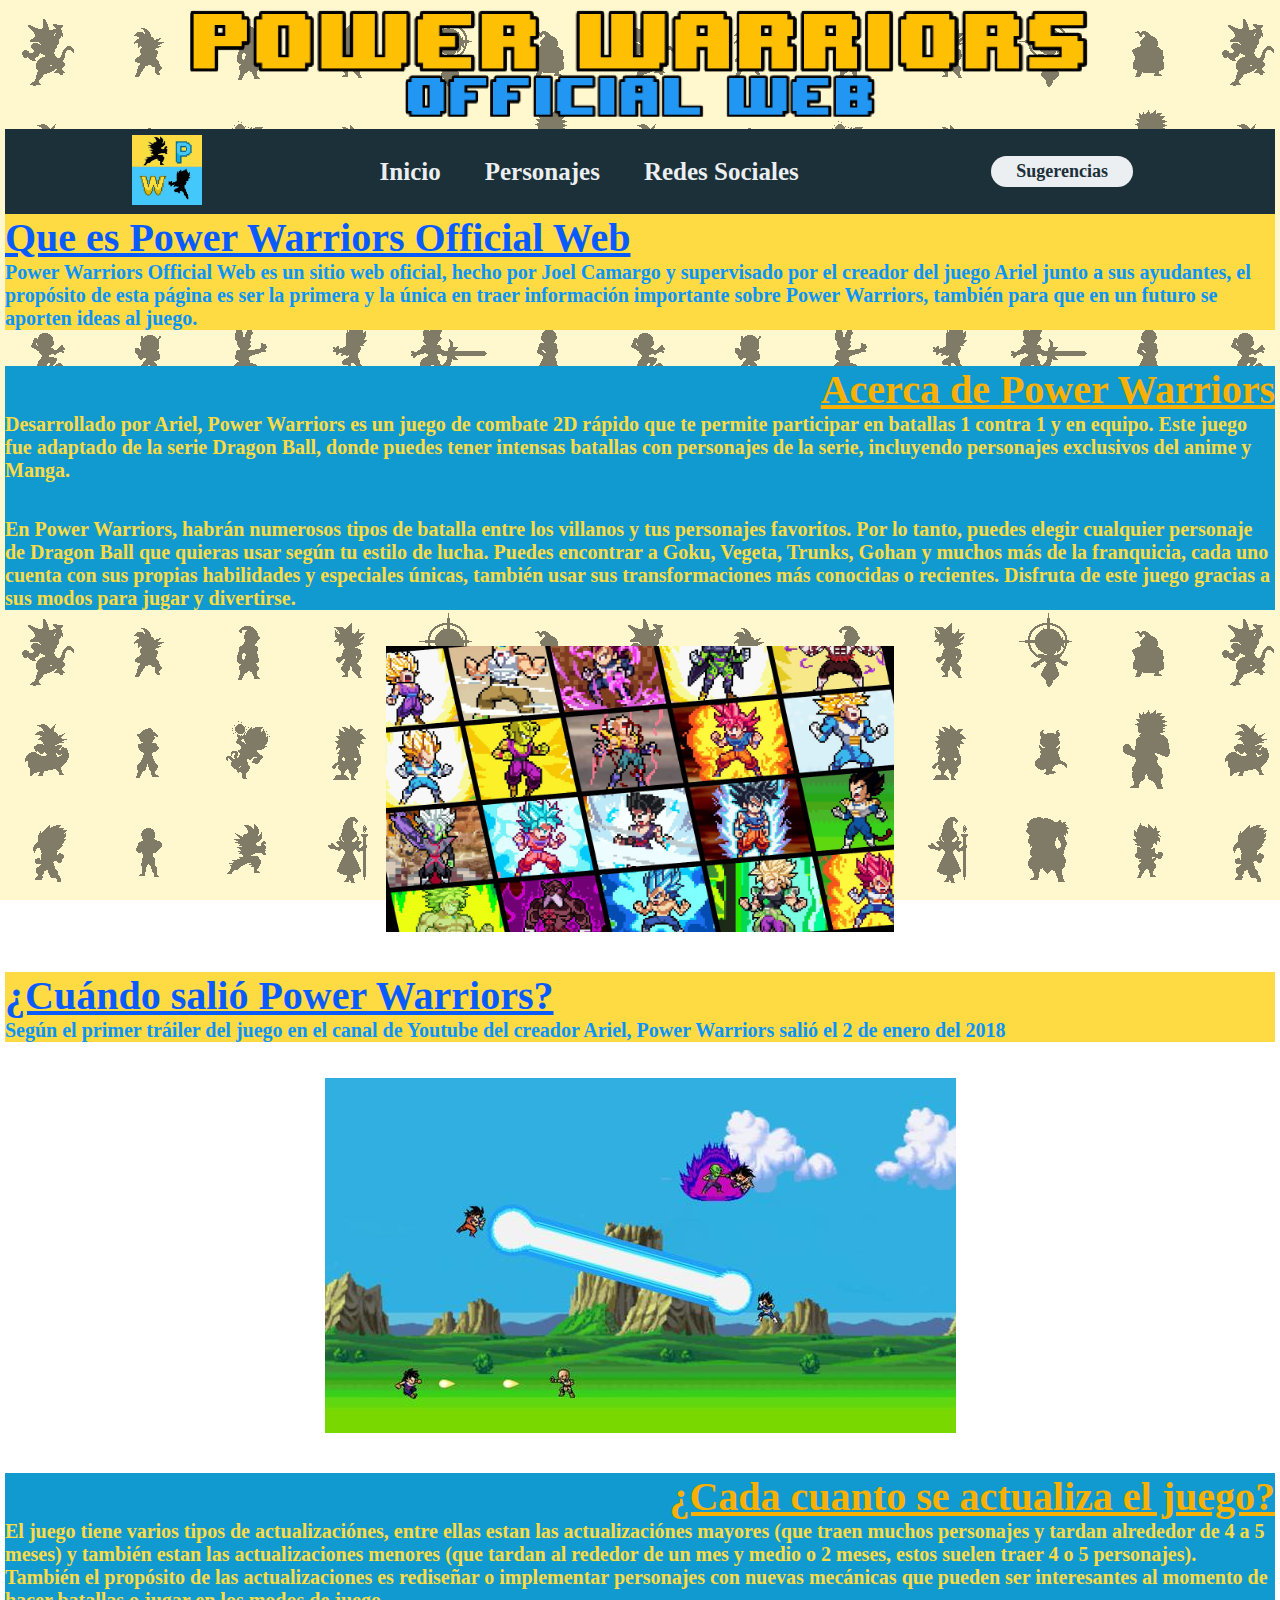
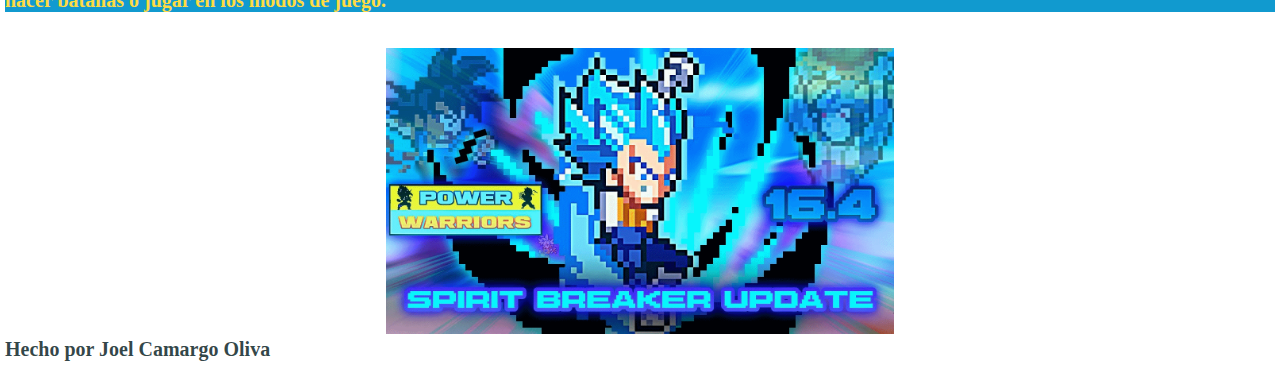
<file: index.html>
<!DOCTYPE html>

<html lang="es">

<head>



    <title>Power Warriors Official Web</title>

<meta name="tipo_contenido"  content="text/html;" http-equiv="content-type" charset="utf-8">

    </head>

<body>

    <link href="css/estilos.css" type="text/css" rel="stylesheet" />
    
<div class="title">
<center>
    <img src="./images/title.png" alt="title">
    </center>
</div>


<header class="header">
        <div class="logo">
            <img src="./images/logo.png" alt="logo">
        </div>
        <nav>
           <ul class="nav-links">
                <li><a href="./index.html">Inicio</a></li>
                <li><a href="./personajes.html">Personajes</a></li>
                <li><a href="./redesSociales.html">Redes Sociales</a></li>
           </ul>            
        </nav>
        <a class="btn" href="./sugerencias.html"><button>Sugerencias</button></a>
    </header>
    
    
<div class="fondo1">
    <h2 class="subtitulo1">Que es Power Warriors Official Web</h2>
    <p class="a">Power Warriors Official Web es un sitio web oficial, hecho por Joel Camargo y supervisado por el creador del juego Ariel junto a sus ayudantes, el propósito de esta página es ser la primera y la única en traer información importante sobre Power Warriors, también para que en un futuro se aporten ideas al juego.</p>
</div>

<br></br>

<div class="fondo2">
    <h2 class="subtitulo2">Acerca de Power Warriors</h2>

    <p class="b">Desarrollado por Ariel, Power Warriors es un juego de combate 2D rápido que te permite participar en batallas 1 contra 1 y en equipo. Este juego fue adaptado de la serie Dragon Ball, donde puedes tener intensas batallas con personajes de la serie, incluyendo personajes exclusivos del anime y Manga.</p>
    <br></br>
    <p class="b">En Power Warriors, habrán numerosos tipos de batalla entre los villanos y tus personajes favoritos. Por lo tanto, puedes elegir cualquier personaje de Dragon Ball que quieras usar según tu estilo de lucha. Puedes encontrar a Goku, Vegeta, Trunks, Gohan y muchos más de la franquicia, cada uno cuenta con sus propias habilidades y especiales únicas, también usar sus transformaciones más conocidas o recientes. Disfruta de este juego gracias a sus modos para jugar y divertirse.
    </p>
</div>
    <br></br>
    
    <center>
    <img src="./images/imagen2.jpg" class="imagen2" alt="imagen2">
    </center>

    <br></br>
    <div class="fondo1">
    <h2 class="subtitulo1">¿Cuándo salió Power Warriors?</h2>
    <p class="a">Según el primer tráiler del juego en el canal de Youtube del creador Ariel, Power Warriors salió el 2 de enero del 2018</p>
    </div>
    <br></br>
    
      <center>
    <img src="./images/imagen3.jpg" class="imagen3">
      </center>
    
    <br></br>
    
    <div class="fondo2">
    <h2 class="subtitulo2">¿Cada cuanto se actualiza el juego?</h2>
    <p class="b">El juego tiene varios tipos de actualizaciónes, entre ellas estan las actualizaciónes mayores (que traen muchos personajes y tardan alrededor de 4 a 5 meses) y también estan las actualizaciones menores (que tardan al rededor de un mes y medio o 2 meses, estos suelen traer 4 o 5 personajes). También el propósito de las actualizaciones es rediseñar o implementar personajes con nuevas mecánicas que pueden ser interesantes al momento de hacer batallas o jugar en los modos de juego.</p>
    </div>
    
    <br></br>
    
        <center>
            <img src="./images/actualizaciones.gif" class="imagen2" alt="actualizaciones">
        </center>
    <footer class="autor">
        <p style="font-family:serif;">Hecho por Joel Camargo Oliva</p>
    </footer>
</body>

</html>
</file>
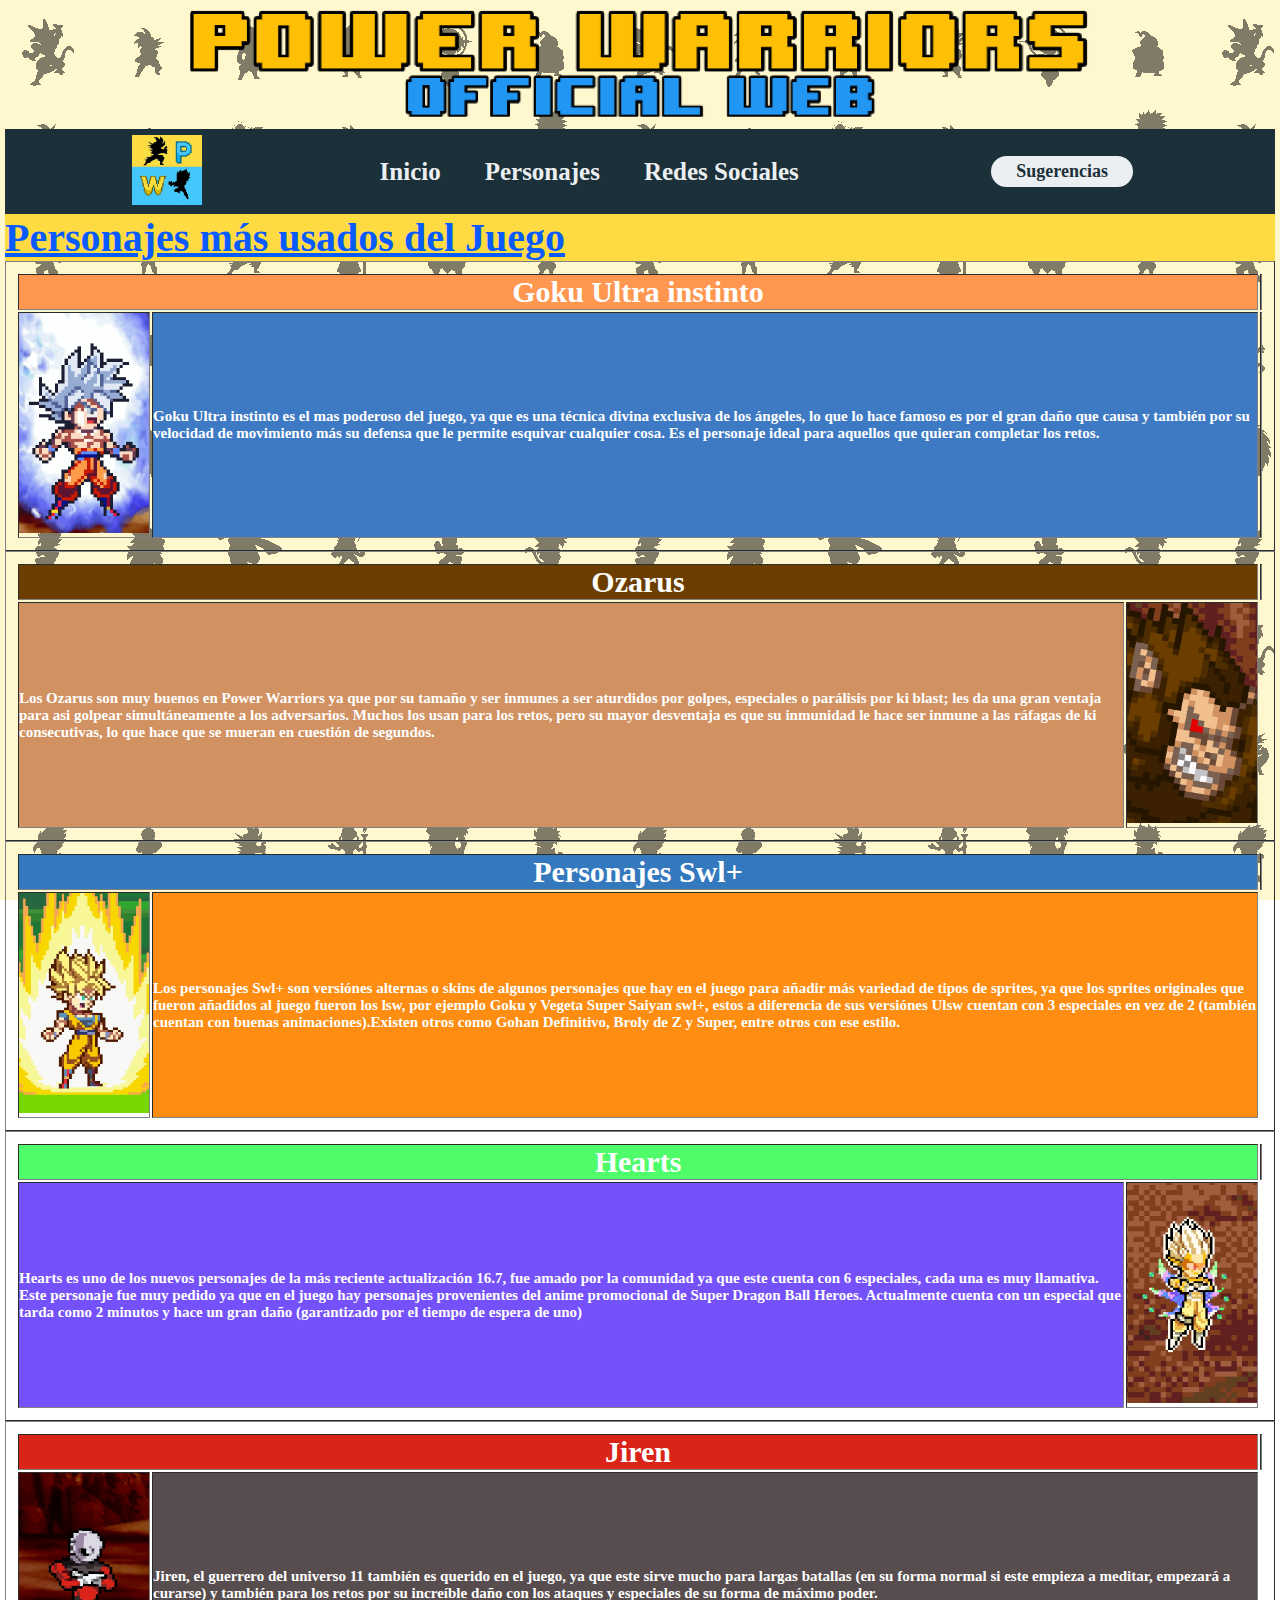
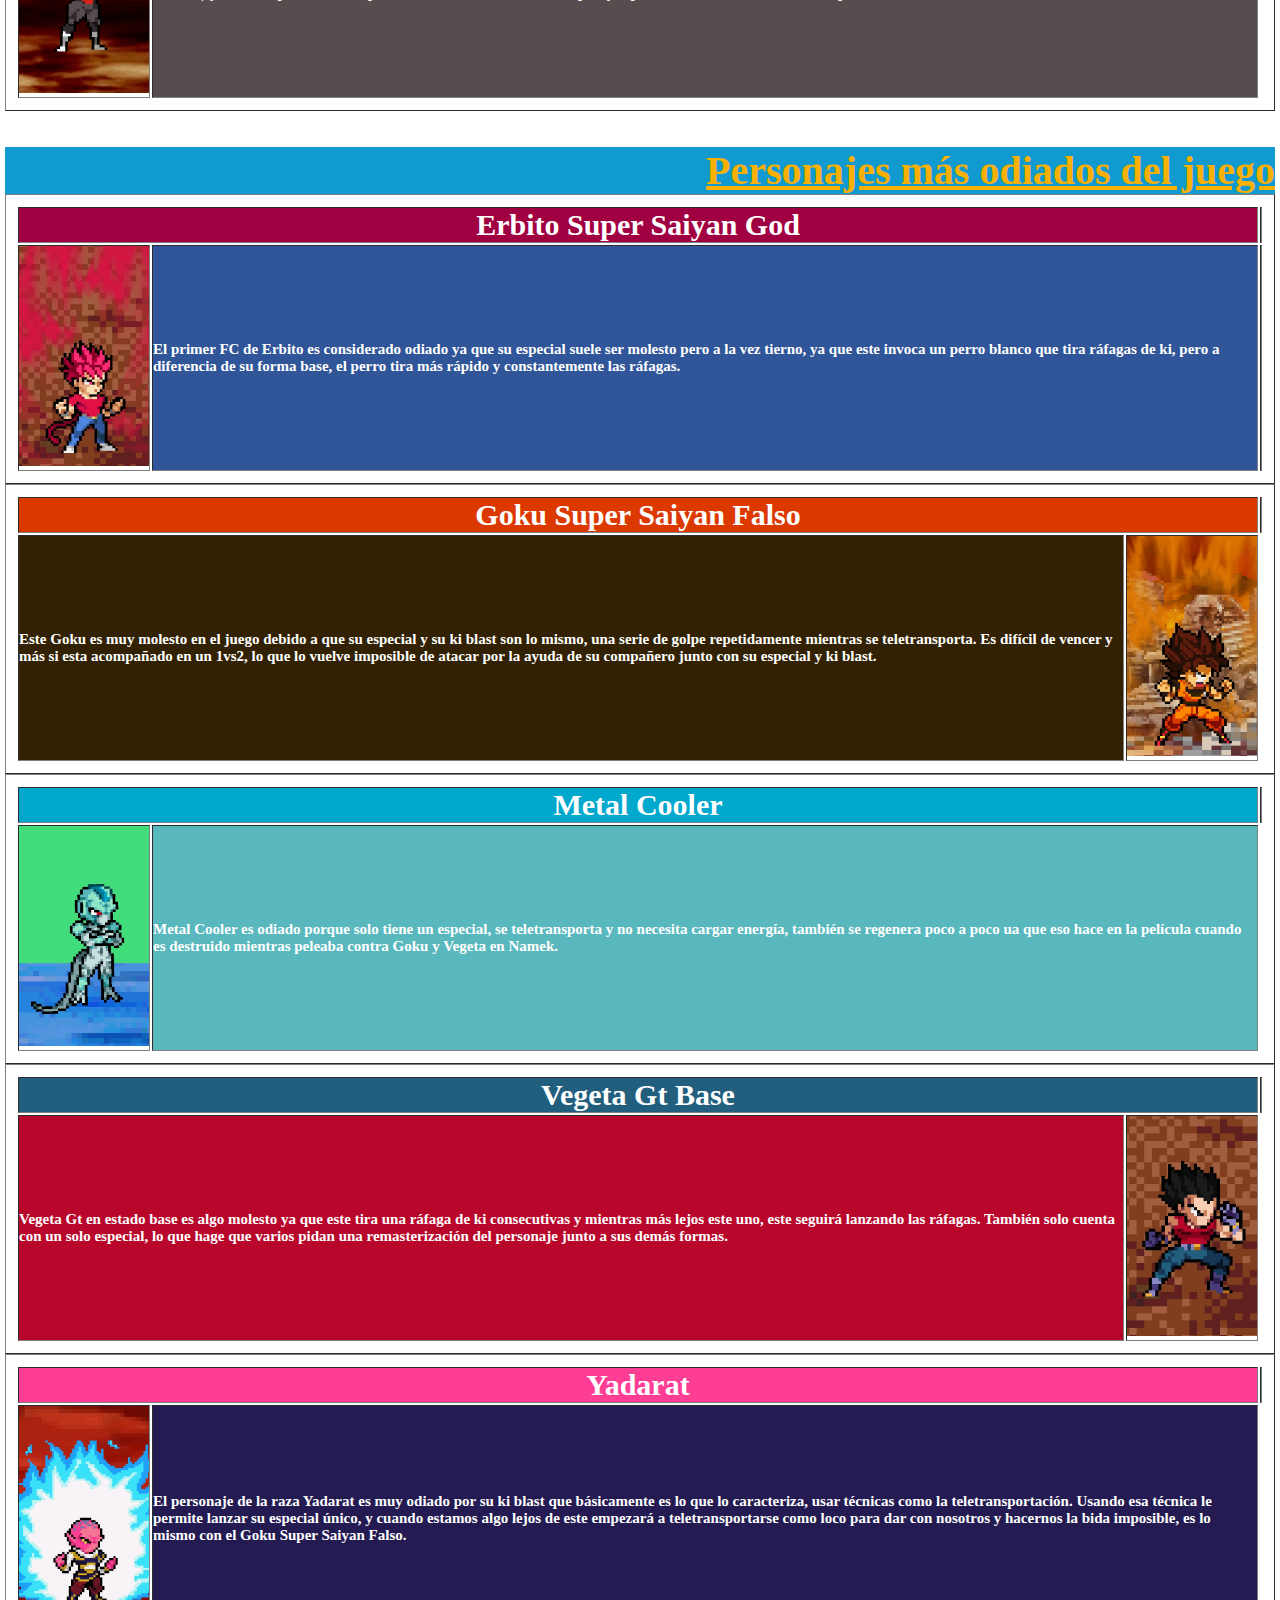
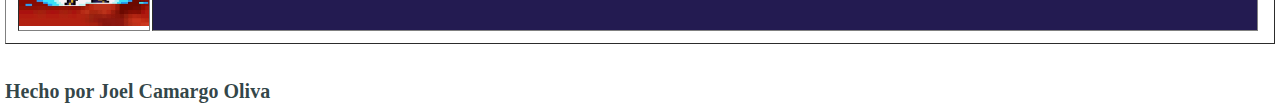
<file: personajes.html>
<!DOCTYPE html>

<html lang="es">

<head>



    <title>Power Warriors Official Web</title>

<meta name="tipo_contenido"  content="text/html;" http-equiv="content-type" charset="utf-8">

    </head>

<body>

    <link href="css/estilos.css" type="text/css" rel="stylesheet" />

    <div class="title">
        <center>
        <img src="./images/title.png" alt="title">
        </center>
    </div>

<header class="header">
        <div class="logo">
            <img src="./images/logo.png" alt="logo">
        </div>
        <nav>
           <ul class="nav-links">
                <li><a href="./index.html">Inicio</a></li>
                <li><a href="./personajes.html">Personajes</a></li>
                <li><a href="./redesSociales.html">Redes Sociales</a></li>
           </ul>            
        </nav>
        <a class="btn" href="./sugerencias.html"><button>Sugerencias</button></a>
    </header>
    
    
    <div class="fondo1">
<h2 class="subtitulo1">Personajes más usados del Juego</h2>
</div>


<table border="1" class="PersTabla">
    <tr>
        <th colspan="2" bgcolor="#FF9751" class="SubtPerso">Goku Ultra instinto<th>
    </tr>
    <tr>
       <th><img src="./images/gokuUi.gif" alt="Goku Ultra Instinto" width="130" height="220"></th>
       <td bgcolor="#3E7AC4" class="description">Goku Ultra instinto es el mas poderoso del juego, ya que es una técnica divina exclusiva de los ángeles, lo que lo hace famoso es por el gran daño que causa y también por su velocidad de movimiento más su defensa que le permite esquivar cualquier cosa. Es el personaje ideal para aquellos que quieran completar los retos.<td>
    </tr>
</table>

<table border="1" class="PersTabla">
           <tr>
        <th colspan="2" bgcolor="#6B3E00" class="SubtPerso">Ozarus<th>
    </tr>
    <tr>
        <td bgcolor="#D19161" class="description">Los Ozarus son muy buenos en Power Warriors ya que por su tamaño y ser inmunes a ser aturdidos por golpes, especiales o parálisis por ki blast; les da una gran ventaja para asi golpear simultáneamente a los adversarios. Muchos los usan para los retos, pero su mayor desventaja es que su inmunidad le hace ser inmune a las ráfagas de ki consecutivas, lo que hace que se mueran en cuestión de segundos.</td>
        <th><img src="./images/ozaru.gif" alt="Ozaru" width="130" height="220"></th>
    </tr>
</table>
    
<table border="1" class="PersTabla">
    <tr>
        <th colspan="2" bgcolor="#3478BE" class="SubtPerso">Personajes Swl+<th>
    </tr>
    <tr>
        <th><img src="./images/swlplus.gif" alt="Goku y Vegeta Swl+" width="130" height="220"></th>
        <td bgcolor="#FE8D11" class="description">Los personajes Swl+ son versiónes alternas o skins de algunos personajes que hay en el juego para añadir más variedad de tipos de sprites, ya que los sprites originales que fueron añadidos al juego fueron los lsw, por ejemplo Goku y Vegeta Super Saiyan swl+, estos a diferencia de sus versiónes Ulsw cuentan con 3 especiales en vez de 2 (también cuentan con buenas animaciones).Existen otros como Gohan Definitivo, Broly de Z y Super, entre otros con ese estilo.</td>
    </tr>
</table>

<table border="1" class="PersTabla">
           <tr>
        <th colspan="2" bgcolor="#4FFD6A" class="SubtPerso">Hearts<th>
    </tr>
    <tr>
        <td bgcolor="#7451FA" class="description">Hearts es uno de los nuevos personajes de la más reciente actualización 16.7, fue amado por la comunidad ya que este cuenta con 6 especiales, cada una es muy llamativa. Este personaje fue muy pedido ya que en el juego hay personajes provenientes del anime promocional de Super Dragon Ball Heroes. Actualmente cuenta con un especial que tarda como 2 minutos y hace un gran daño (garantizado por el tiempo de espera de uno)</td>
        <th><img src="./images/hearts.gif" alt="Ozaru" width="130" height="220"></th>
    </tr>
</table>

<table border="1" class="PersTabla">
    <tr>
        <th colspan="2" bgcolor="#DA2319" class="SubtPerso">Jiren<th>
    </tr>
    <tr>
        <th><img src="./images/jiren.gif" alt="Jiren" width="130" height="220"></th>
        <td bgcolor="#574D4E" class="description">Jiren, el guerrero del universo 11 también es querido en el juego, ya que este sirve mucho para largas batallas (en su forma normal si este empieza a meditar, empezará a curarse) y también para los retos por su increíble daño con los ataques y especiales de su forma de máximo poder.</td>
    </tr>
</table>

<br></br>



<div class="fondo2">
<h2 class="subtitulo2">Personajes más odiados del juego</h2>
</div>
<table border="1" class="PersTabla">
    <tr>
        <th colspan="2" bgcolor="#A00042" class="SubtPerso">Erbito Super Saiyan God<th>
    </tr>
    <tr>
       <th><img src="./images/erbitoGod.gif" alt="Erbito Super Saiyan God" width="130" height="220"></th>
       <td bgcolor="#305599" class="description">El primer FC de Erbito es considerado odiado ya que su especial suele ser molesto pero a la vez tierno, ya que este invoca un perro blanco que tira ráfagas de ki, pero a diferencia de su forma base, el perro tira más rápido y constantemente las ráfagas.<td>
    </tr>
</table>

<table border="1" class="PersTabla">
           <tr>
        <th colspan="2" bgcolor="#DC3901" class="SubtPerso">Goku Super Saiyan Falso<th>
    </tr>
    <tr>
        <td bgcolor="#322203" class="description">Este Goku es muy molesto en el juego debido a que su especial y su ki blast son lo mismo, una serie de golpe repetidamente mientras se teletransporta. Es difícil de vencer y más si esta acompañado en un 1vs2, lo que lo vuelve imposible de atacar por la ayuda de su compañero junto con su especial y ki blast.</td>
        <th><img src="./images/gokussjf.gif" alt="Goku Super Saiyan Falso" width="130" height="220"></th>
    </tr>
</table>
    
<table border="1" class="PersTabla">
    <tr>
        <th colspan="2" bgcolor="#00A8CD" class="SubtPerso">Metal Cooler<th>
    </tr>
    <tr>
        <th><img src="./images/metalCooler.gif" alt="Metal Cooler" width="130" height="220"></th>
        <td bgcolor="#59B8BE" class="description">Metal Cooler es odiado porque solo tiene un especial, se teletransporta y no necesita cargar energía, también se regenera poco a poco ua que eso hace en la película cuando es destruido mientras peleaba contra Goku y Vegeta en Namek.</td>
    </tr>
</table>

<table border="1" class="PersTabla">
           <tr>
        <th colspan="2" bgcolor="#225E7D" class="SubtPerso">Vegeta Gt Base<th>
    </tr>
    <tr>
        <td bgcolor="#B8072B" class="description">Vegeta Gt en estado base es algo molesto ya que este tira una ráfaga de ki consecutivas y mientras más lejos este uno, este seguirá lanzando las ráfagas. También solo cuenta con un solo especial, lo que hage que varios pidan una remasterización del personaje junto a sus demás formas.</td>
        <th><img src="./images/vegetaGt.gif" alt="Vegeta Gt Base" width="130" height="220"></th>
    </tr>
</table>

<table border="1" class="PersTabla">
    <tr>
        <th colspan="2" bgcolor="#FE3E95" class="SubtPerso">Yadarat<th>
    </tr>
    <tr>
        <th><img src="./images/yadarat.gif" alt="Jiren" width="130" height="220"></th>
        <td bgcolor="#231B51" class="description">El personaje de la raza Yadarat es muy odiado por su ki blast que básicamente es lo que lo caracteriza, usar técnicas como la teletransportación. Usando esa técnica le permite lanzar su especial único, y cuando estamos algo lejos de este empezará a teletransportarse como loco para dar con nosotros y hacernos la bida imposible, es lo mismo con el Goku Super Saiyan Falso.</td>
    </tr>
</table>
<br></br>
<footer class="autor">
    <p style="font-family:serif;">Hecho por Joel Camargo Oliva</p>
</footer>
</body>

</html>
</file>
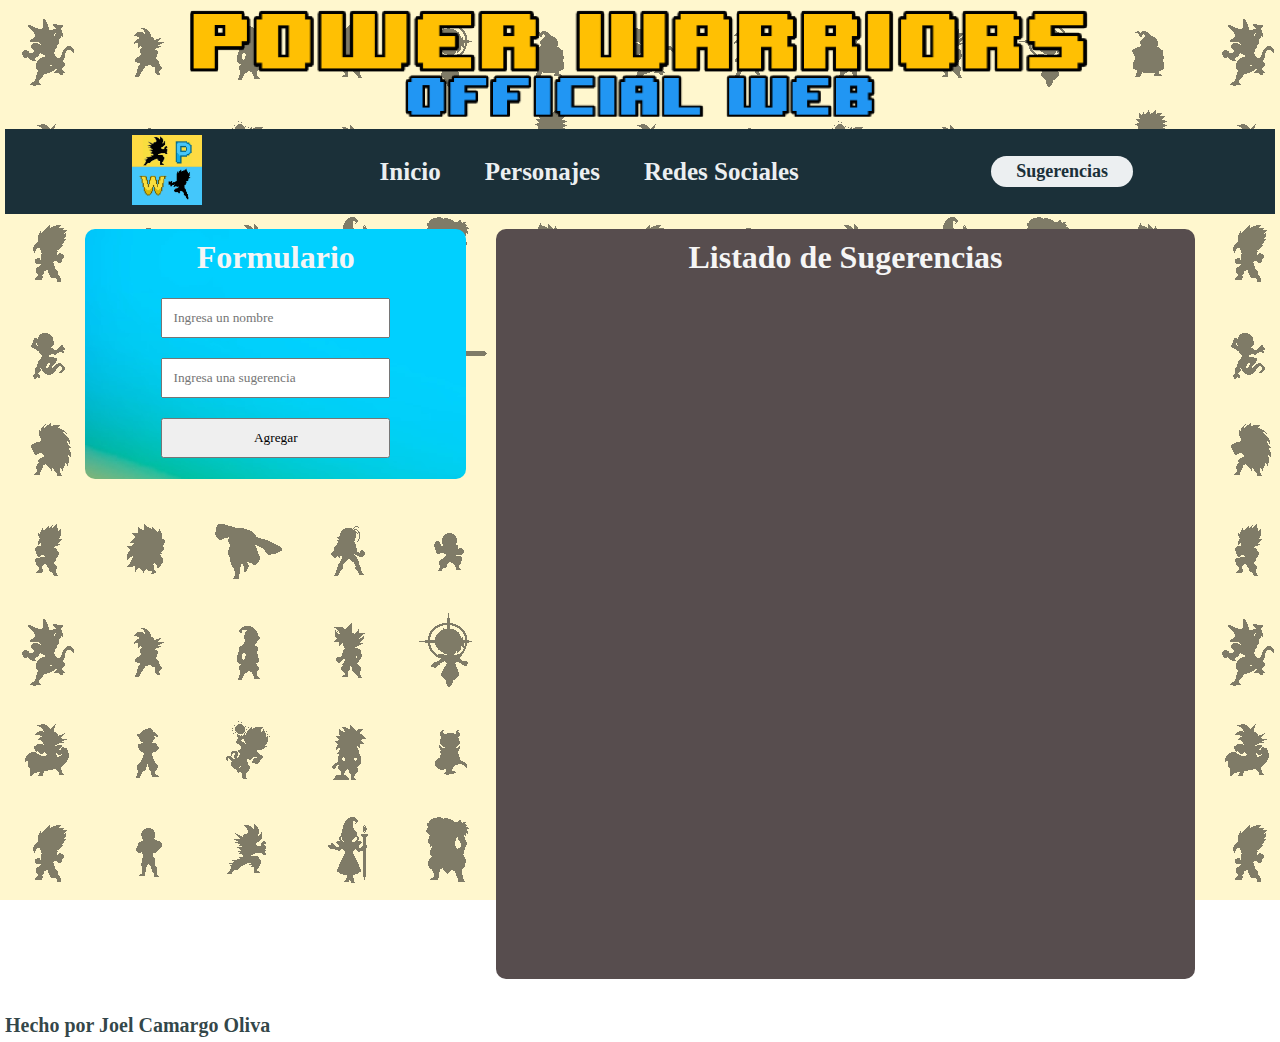
<file: sugerencias.html>
<!DOCTYPE html>

<html lang="es">

<head>



    <title>Power Warriors Official Web</title>

<meta name="tipo_contenido"  content="text/html;" http-equiv="content-type" charset="utf-8">

    </head>

<body>

    <link href="css/estilos.css" type="text/css" rel="stylesheet" />

<div class="title">
<center>
    <img src="./images/title.png" alt="title">
    </center>
</div>

    <header class="header">
        <div class="logo">
            <img src="./images/logo.png" alt="logo">
        </div>
        <nav>
           <ul class="nav-links">
                <li><a href="./index.html">Inicio</a></li>
                <li><a href="./personajes.html">Personajes</a></li>
                <li><a href="./redesSociales.html">Redes Sociales</a></li>
           </ul>            
        </nav>
        <a class="btn" href="./sugerencias"><button>Sugerencias</button></a>
    </header>
    
     <div class="contenedor">

        <div class="div-formulario">
            <h2>Formulario</h2>

            <form action="#" id="formulario">
                <input type="text" id="nombre" placeholder="Ingresa un nombre">
                <input type="text" id="puesto" placeholder="Ingresa una sugerencia">
                <button type="submit" id="btnAgregar">Agregar</button>
            </form>
        </div>

        <div class="div-listado">
            <h2>Listado de Sugerencias</h2>
            <div class="div-empleados">
                
            </div>
        </div>
    </div>
    
    <script src="java/app.js"></script>
    <footer class="autor">
        <p style="font-family:serif;">Hecho por Joel Camargo Oliva</p>
    </footer>
</body>

</html>
</file>
<file: css/estilos.css>
*{
    box-sizing: border-box;
    margin: 0;
    padding: 0;
    font-family: comic-sans;
    
}

body{
    background-image: url("../images/fondo2.png");
 background-repeat: repeat;
 background-attachment: fixed;
 padding: 5px;
}

div. title{
    height: 50px;
    width: auto;
    
}

.header{
    background-color: #1b3039;
    display: flex;
    justify-content: space-between;
    align-items: center;
    height: 85px;
    padding: 5px 10%;
}

.header .logo{
    cursor: pointer;
}

.header .logo img{
    height: 70px;
    width: auto;
    transition: all 0.3s;
}

.header .nav-links{
    list-style: none;
}

.header .nav-links li{
    display: inline-block;
    padding: 0 20px;    
    transition: all 0.3s;
}

.header .nav-links li:hover{
    transform: scale(1.2);
}

.header .nav-links a{
    font-weight: bold;
    font-size: 25px;
    color: #eceff1;
    text-decoration: none; 
}

.header .nav-links li a:hover{
    color: #ffbc0e;
    
}

.header .btn button{
    font-weight: 700;
    font-size: 18px;
    color: #1b3039;
    padding: 5px 25px;
    background: #eceff1;
    border: none;
    border-radius: 50px;
    cursor: pointer;
    transition: all 0.3s ease 0s;
}

.header .btn button:hover{
    background-color: #ffbc0e;
    color: #0091d4;
    transform: scale(1.4);
}
div.fondo1{
    background-color: #FEDB43;
    border: 5px;
}
div.fondo2{
    background-color: #119ACF;
    border: 5px;
}
h2.subtitulo1{
    text-decoration: underline;
    font-size: 40px;
    font-weight: bold;
    color: #0A5BFF;
}
h2.subtitulo2{
    text-align: right;
    text-decoration: underline;
    font-size: 40px;
    font-weight: bold;
    color: #F9B000;
}
p.a{
    font-size: 20px;
    color: #0894FF;
    font-weight: bold;
}

p.b{
    font-size: 20px;
    color: #FEDB43;
    font-weight: bold;
}
table.PersTabla{
    padding: 10px;
}
.SubtPerso{
    font-size:30px;
    color: white;
    font-weight: bold;
}
.description{
    font-size:15px;
    color: white;
    font-weight: bold;
}
img.imagen2{
    weight: 40%;
    width: 40%;

}
footer.autor{
    font-weight: bold;
    font-size: 20px;
    color: rgba(22, 45, 48, 0.877);
}
 
.contenedor {
    width: 100%;
    height: calc(100vh - 100px);
    display: flex;
    justify-content: center;
}

/* ESTILOS FORMULARIO */
.contenedor .div-formulario {
    width: 30%;
    height: 250px;
    margin: 15px 15px;
    background-image: url("../images/fondo1.jpg");
    display: flex;
    flex-direction: column;
    justify-content: center;
    align-items: center;
    border-radius: 10px;
}

.contenedor .div-formulario h2 {
    margin-top: 10px;
    font-weight: 300;
    font-size: 2em;
    color: whitesmoke;
    font-weight: bold;
}

.contenedor .div-formulario form {
    width: 100%;
    height: 100%;
    display: flex;
    flex-direction: column;
    justify-content: center;
    align-items: center;
}

.contenedor .div-formulario form input,
.contenedor .div-formulario form button {
    width: 60%;
    padding: 10px 10px;
    margin: 10px 10px;
}

/* ESTILOS LISTADO */
.contenedor .div-listado {
    width: 55%;
    height: calc(100% - 50px);
    margin: 15px 15px;
    background-color: #574D4E;
    display: flex;
    flex-direction: column;
    align-items: center;
    border-radius: 10px;
}

.contenedor .div-listado h2 {
    margin-top: 10px;
    font-weight: bold;
    font-size: 2em;
    color: whitesmoke;
}

.contenedor .div-listado .div-empleados {
    width: 100%;
    height: 100%;
    display: flex;
    flex-direction: column;
    align-items: center;
    margin: 15px;
    padding: 0 30px;
}

.contenedor .div-listado .div-empleados p {
    margin: 10px 0;
    font-size: 1em;
    color: #ddd;
}

hr {
    width: 100%;
    height: 1px;
}

.btn {
    padding: 5px 10px;
    border: none;
    margin: 0 5px;
    color: white;
    border-radius: 50px;
}

.btn-editar {
    background-color: green;
}

.btn-eliminar {
    background-color: red;
}
</file>
